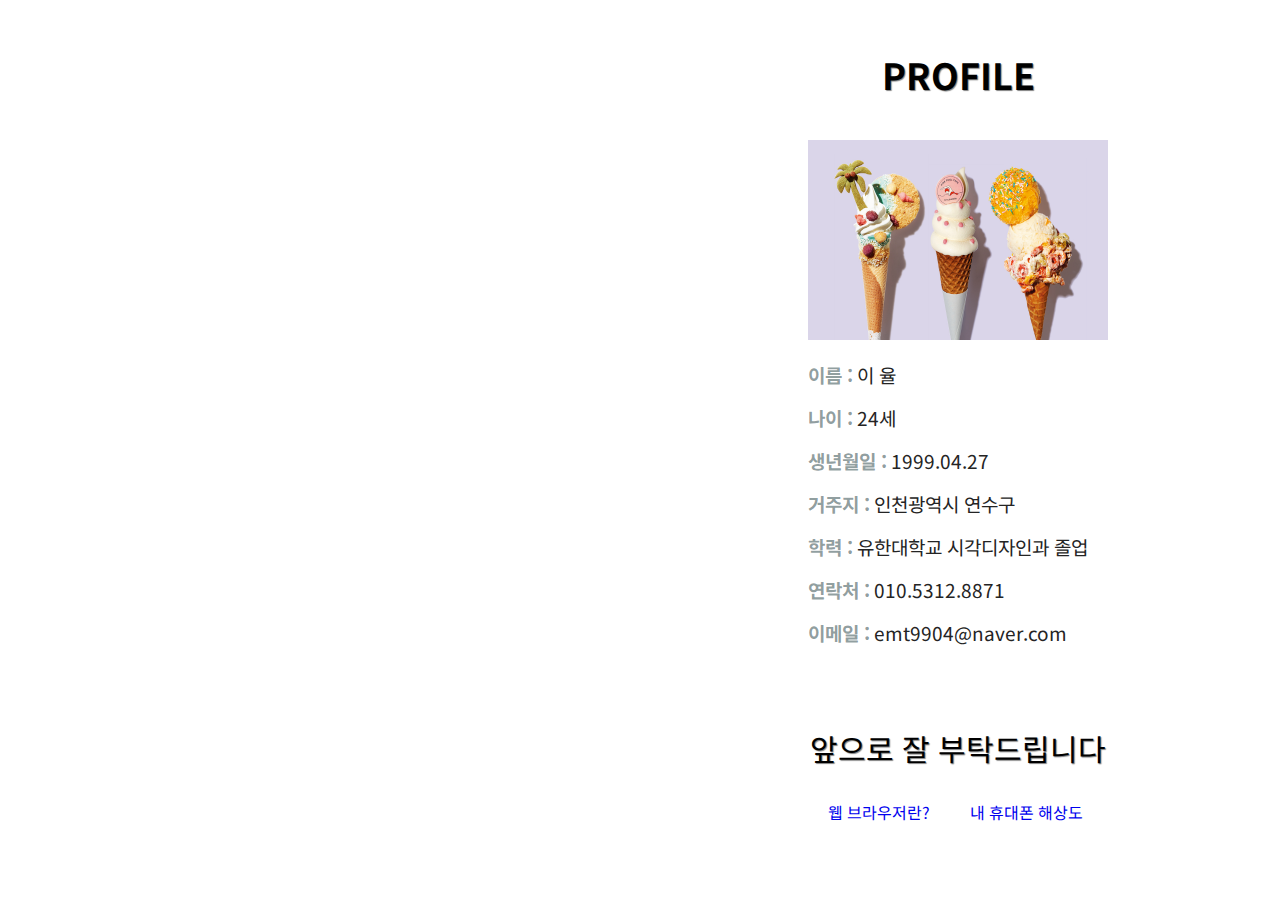
<file: index.html>
<!DOCTYPE html>
<html lang="ko" dir="ltr">
    <head>
        <meta charset="UTF-8">
        <meta name="viewport" content="width=device-width, initial-scale=1.0">
        <link rel="stylesheet" href="css/style.css">
        <link href="https://fonts.googleapis.com/css2?family=Noto+Sans+KR:wght@100;300;400;500;700;900&display=swap" rel="stylesheet">
        <title>PROFILE</title>
    </head>
    <body>
        <div><h1>PROFILE</h1>
        </div>
        <div><img class="img" src="img/icecream.jpg" alt="프로필사진">
        </div>
        <div>
            <p><strong class="contents">이름 :</strong>
            <span>이 율</span></p>
            <p><strong class="contents">나이 :</strong>
            <span>24세</span></p>
            <p><strong class="contents">생년월일 :</strong>
            <span>1999.04.27</span></p>
            <p><strong class="contents">거주지 :</strong>
            <span>인천광역시 연수구</span></p>
            <p><strong class="contents">학력 :</strong>
            <span>유한대학교 시각디자인과 졸업</span></p>
            <p><strong class="contents">연락처 :</strong>
            <span>010.5312.8871</span></p>
            <p><strong class="contents">이메일 :</strong>
            <span>emt9904@naver.com</span></p>
        </div>
        <div>
            <p class="end">앞으로 잘 부탁드립니다</p>
        </div>
        <div><a href="sub1.html">웹 브라우저란?</a><a href="sub2.html">내 휴대폰 해상도</a></div>
           
    
    </body>
</html>
</file>
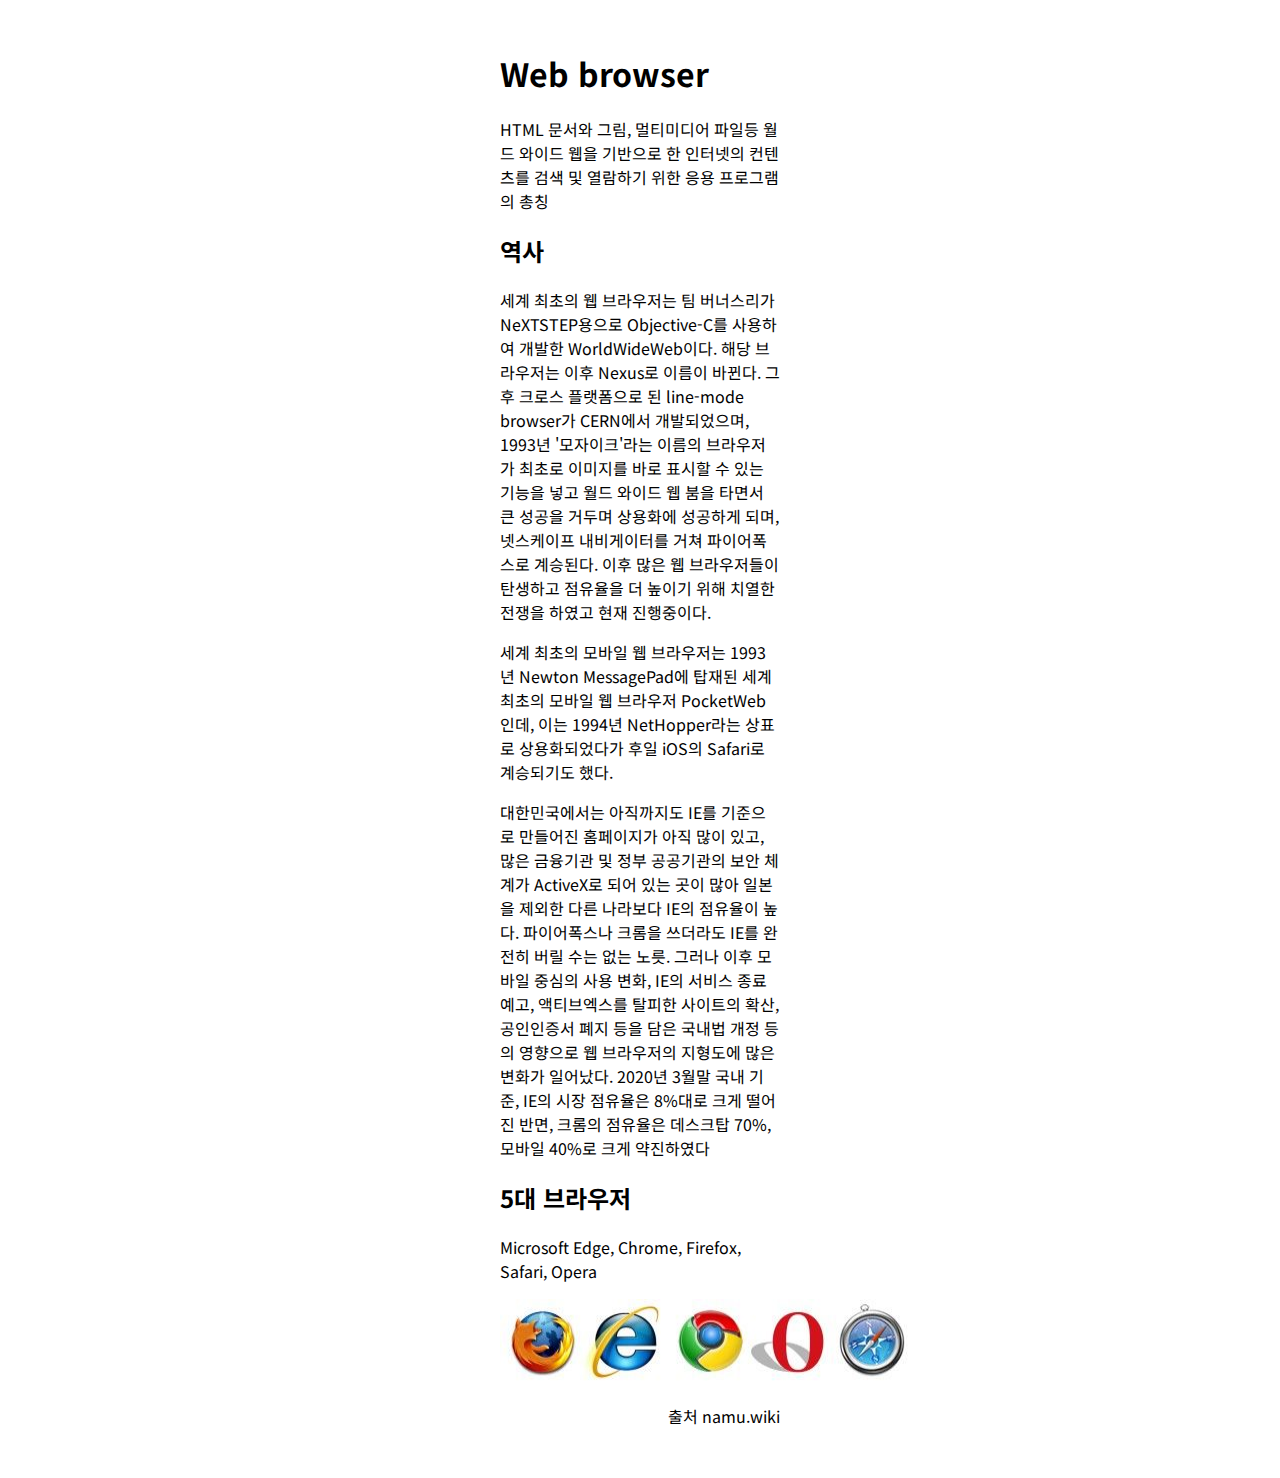
<file: sub1.html>
<!DOCTYPE html>
<html lang="ko" dir="ltr">
    <head>
        <meta charset="UTF-8">
        <link href="https://fonts.googleapis.com/css2?family=Noto+Sans+KR:wght@100;300;400;500;700;900&display=swap" rel="stylesheet">
        <style>
            body{margin: 50px 500px; margin-right: 500px;}
            div{font-family: 'noto sans kr';}
            h1{text-align: left; }
            li{text-align: left;}
            ul{text-align: left;font-size: 24px;}
            .source{text-align: right;}
        </style>
    
    </head>
    <body>
        <div>
            <p><h1>Web browser</h1></p>
            <p>HTML 문서와 그림, 멀티미디어 파일등 월드 와이드 웹을 기반으로 한 인터넷의 컨텐츠를 검색 및 열람하기 위한 응용 프로그램의 총칭</p>
            <p><h2>역사</h2></p>
            <p>세계 최초의 웹 브라우저는 팀 버너스리가 NeXTSTEP용으로 Objective-C를 사용하여 개발한 WorldWideWeb이다. 해당 브라우저는 이후 Nexus로 이름이 바뀐다. 그 후 크로스 플랫폼으로 된 line-mode browser가 CERN에서 개발되었으며, 1993년 '모자이크'라는 이름의 브라우저가 최초로 이미지를 바로 표시할 수 있는 기능을 넣고 월드 와이드 웹 붐을 타면서 큰 성공을 거두며 상용화에 성공하게 되며, 넷스케이프 내비게이터를 거쳐 파이어폭스로 계승된다. 이후 많은 웹 브라우저들이 탄생하고 점유율을 더 높이기 위해 치열한 전쟁을 하였고 현재 진행중이다.</p>
            <p>세계 최초의 모바일 웹 브라우저는 1993년 Newton MessagePad에 탑재된 세계 최초의 모바일 웹 브라우저 PocketWeb인데, 이는 1994년 NetHopper라는 상표로 상용화되었다가 후일 iOS의 Safari로 계승되기도 했다.</p>
            <p>대한민국에서는 아직까지도 IE를 기준으로 만들어진 홈페이지가 아직 많이 있고, 많은 금융기관 및 정부 공공기관의 보안 체계가 ActiveX로 되어 있는 곳이 많아 일본을 제외한 다른 나라보다 IE의 점유율이 높다. 파이어폭스나 크롬을 쓰더라도 IE를 완전히 버릴 수는 없는 노릇. 그러나 이후 모바일 중심의 사용 변화, IE의 서비스 종료 예고, 액티브엑스를 탈피한 사이트의 확산, 공인인증서 폐지 등을 담은 국내법 개정 등의 영향으로 웹 브라우저의 지형도에 많은 변화가 일어났다. 2020년 3월말 국내 기준, IE의 시장 점유율은 8%대로 크게 떨어진 반면, 크롬의 점유율은 데스크탑 70%, 모바일 40%로 크게 약진하였다</p>
            <p><h2>5대 브라우저</h2></p>
            <p>Microsoft Edge, Chrome, Firefox, Safari, Opera </p>
            <p><img src="img/5browser.jpg" alt="브라우저" width="414px" height="84px"></p>
            <p class="source">출처 namu.wiki</p>
        
        </div>
    </body>
</html>
</file>
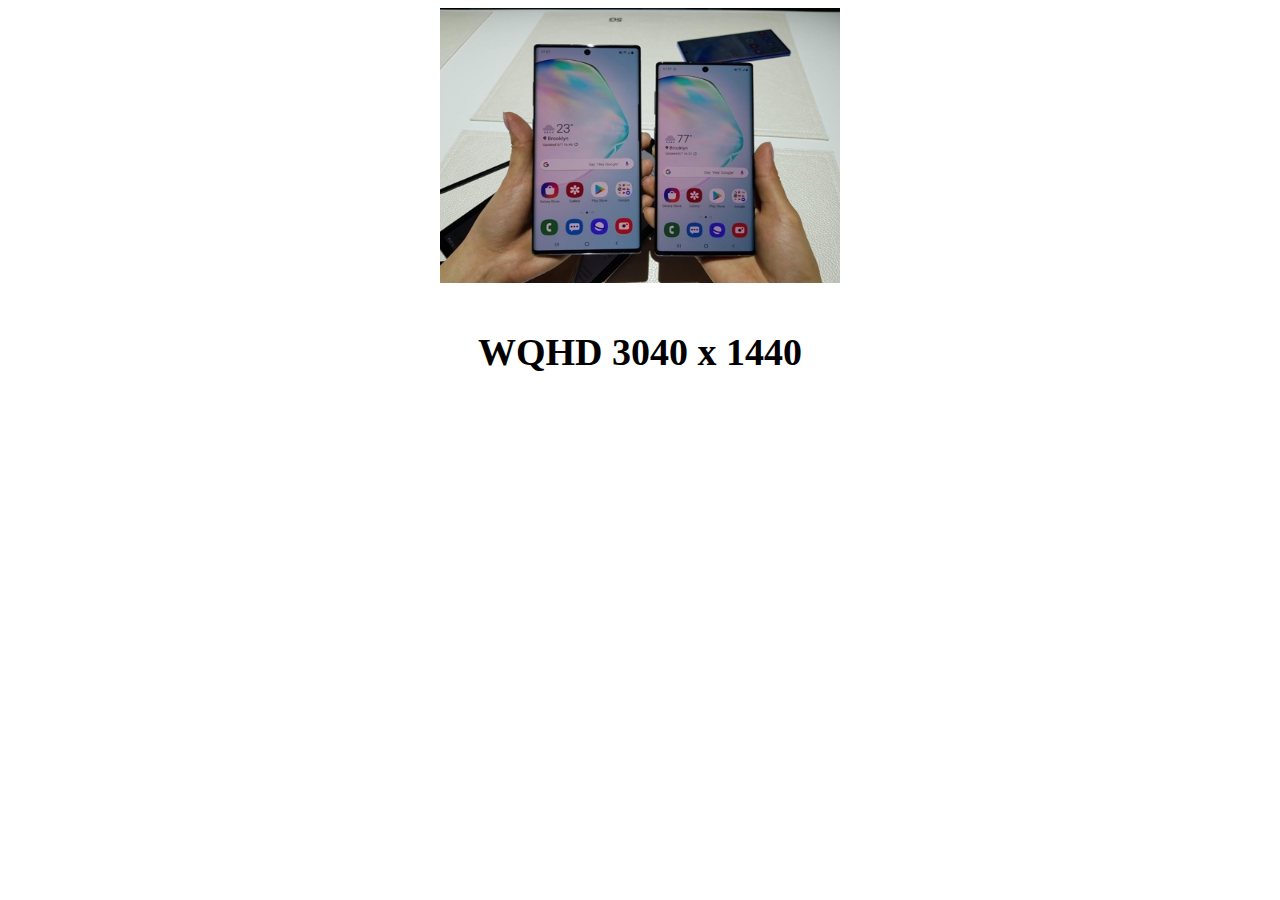
<file: sub2.html>
<!DOCTYPE html>
<html lang="ko" dir="ltr">
    <head>
        <meta charset="UTF-8">
        <style>
         div{text-align: center; font-size: 38px;}
        </style>
    </head>
    <body>
        <div><img src="/img/note10.jpg" alt="내휴대폰" width="400px" height="275px"><p><b>WQHD 3040 x 1440</b></p></div>
        
    </body>
</html>
</file>
<file: css/style.css>
html{background-size: cover; margin-left: 800px; margin-right: 800px;display: flex;}
body{background-color: #ffffff;}
h1{text-align: center; font-size: 36px; margin-bottom: 40px; margin-top: 40px; text-shadow: 1px 1px 1px gray; }
div{font-family: 'Noto Sans KR'; }
.contents{font-size: 19px; color: rgba(22, 52, 54, 0.486);}
span{font-size: 19px; color:#242424;}
.img{width: 300px; height: 200px;}
.end{margin-top: 80px; text-align: center; font-family: 'Noto Sans KR'; font-size: 30px; text-shadow: 1px 1px 1px gray; }
a{text-decoration: none; padding: 20px;}
</file>
